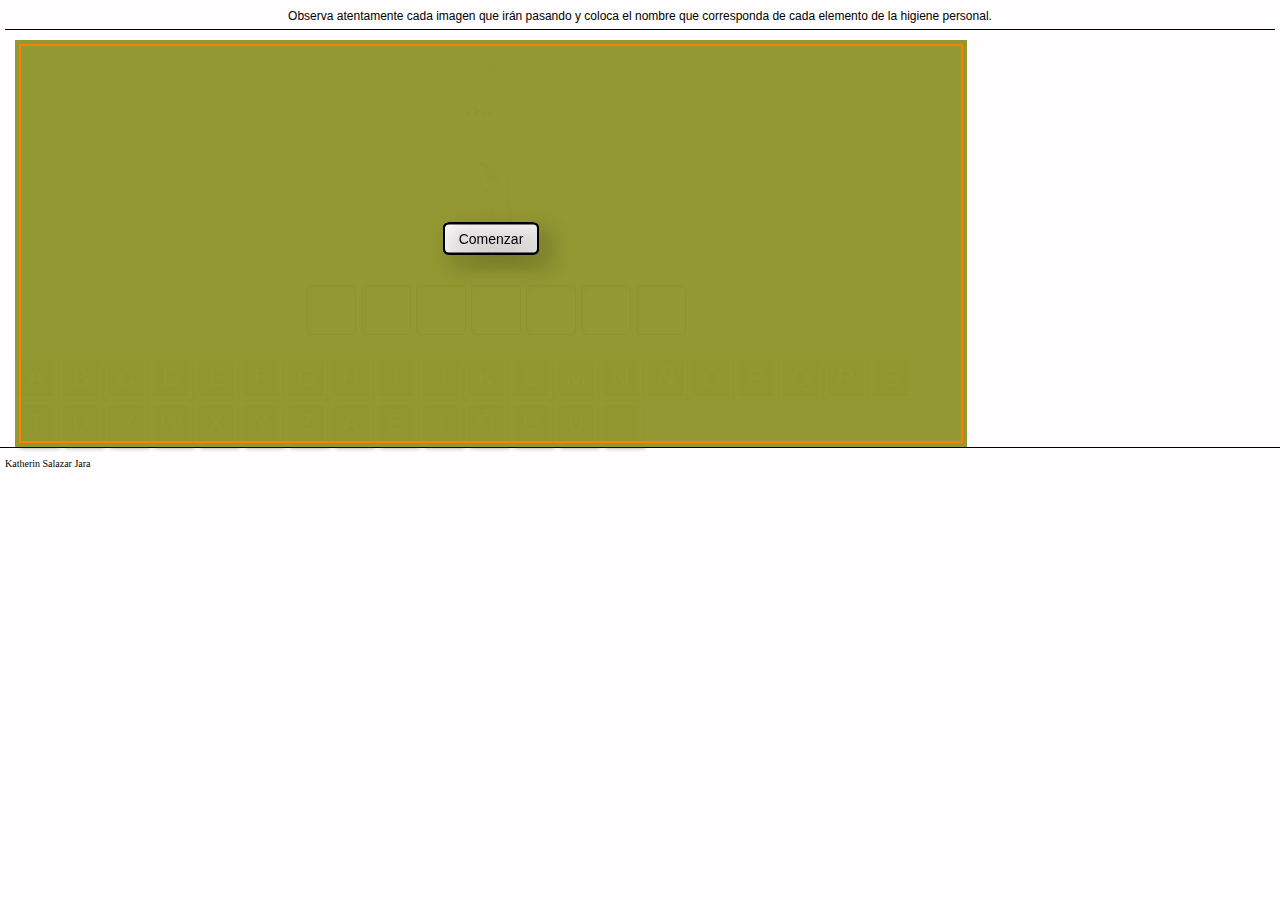
<file: TRABAJO DE KATY/AP/AP.htm>
<!DOCTYPE html>
<!--Created by Ardora - www.webardora.net-->
<!--ArdoraAforcado-->
<!--bajo licencia Attribution-NonCommercial-NoDerivatives 4.0 International (CC BY-NC-ND 4.0)
para otros usos contacte con el autor-->
<html lang="es">
<head><meta charset="utf-8" /><title>ÚTILES DE ASEO PERSONAL </title>
<link type="text/css" href="AP_resources/css/ardoraAfor.css" rel="stylesheet" />
<script language="javascript" type="text/javascript" src="AP_resources/js/jquery.js"></script>
<script language="javascript" type="text/javascript" src="AP_resources/js/jquery-ui.min.js"></script>
<script language="javascript" type="text/javascript" src="AP_resources/js/jquery.ui.touch-punch.min.js"></script>
<script language="javascript" type="text/javascript" src="AP_resources/js/ardoraAforCFG.js"></script>
<script language="javascript" type="text/javascript" src="AP_resources/js/ardoraScorm.js"></script>
<script language="javascript" type="text/javascript" src="AP_resources/js/ardoraAfor.js"></script>
<script language="javascript" type="text/javascript" src="AP_resources/js/ardoraTab.js"></script>
</head>
<body onLoad="loadPage()" onbeforeunload="unloadPage()" onUnload="unloadPage()">
<div id="ardoraMain">
<audio id="audioFelicitacion">
<source src="AP_resources/media/felicitacion.mp3" type="audio/mp3">
</audio>
<audio id="audioTempo">
<source src="AP_resources/media/no-tiempo.mp3" type="audio/mp3">
</audio>
<audio id="audioIntentos">
<source src="AP_resources/media/no-intento.mp3" type="audio/mp3">
</audio>
<audio id="audioErro">
<source src="AP_resources/media/bites-ta-da-winner.mp3" type="audio/mp3">
</audio>
<div id="ardoraEnu"><SPAN style="font-size:12px;color:#000000"> Observa atentamente cada imagen  que irán pasando y coloca el nombre que corresponda de cada elemento de la higiene personal. </SPAN></div>
  <div id="ardoraAct">
  <div id="ardoraQuest"></div><div id="ardoraImage"></div>
<canvas id="ardoraActCanvas" width="2px" height="2px"></canvas>
  </div>
<div id="ardoraTab">
  <canvas id="ardoraTabCanvas" width="70" height="235"></canvas>
</div></div>
<div id="ardoraAlumSCORM"><p></p></div>
<div id="ardoraAutor"><p>Katherin Salazar Jara </p></div>
</body></html>
</file>
<file: TRABAJO DE KATY/AP/AP_resources/css/ardoraAfor.css>
/*Creado con Ardora - www.webardora.net
bajo licencia Attribution-NonCommercial-NoDerivatives 4.0 International (CC BY-NC-ND 4.0)
para otros usos contacte con el autor*/
/*! normalize.css v7.0.0 | MIT License | github.com/necolas/normalize.css */
html {line-height: 1.15;-ms-text-size-adjust: 100%;-webkit-text-size-adjust: 100%;}
body {margin: 0;}
article,aside,footer,header,nav,section {display: block;}
h1 {font-size: 2em;margin: 0.67em 0;}
figcaption,figure,main {display: block;}
figure {margin: 1em 40px;}
hr {box-sizing: content-box;height: 0;overflow: visible;}
pre {font-family: monospace, monospace;font-size: 1em;}
a {background-color: transparent;-webkit-text-decoration-skip: objects;}
abbr[title] {border-bottom: none;text-decoration: underline;text-decoration: underline dotted;}
b,strong {font-weight: inherit;}
b,strong {font-weight: bolder;}
code,kbd,samp {font-family: monospace, monospace;font-size: 1em;}
dfn {font-style: italic;}
mark {background-color: #ff0;color: #000;}
small {font-size: 80%;}
sub,sup {font-size: 75%;line-height: 0;position: relative;vertical-align: baseline;}
sub {bottom: -0.25em;}
sup {top: -0.5em;}
audio,video {display: inline-block;}
audio:not([controls]) {display: none;height: 0;}
img {border-style: none;}
svg:not(:root) {overflow: hidden;}
button,input,optgroup,select,textarea {font-family: sans-serif;font-size: 100%;line-height: 1.15;margin: 0;}
button,input {overflow: visible;}
button,select {text-transform: none;}
button,html [type="button"],[type="reset"],[type="submit"] {-webkit-appearance: button;}
button::-moz-focus-inner,[type="button"]::-moz-focus-inner,[type="reset"]::-moz-focus-inner,[type="submit"]::-moz-focus-inner {border-style: none;padding: 0;}
button:-moz-focusring,[type="button"]:-moz-focusring,[type="reset"]:-moz-focusring,[type="submit"]:-moz-focusring {outline: 1px dotted ButtonText;}
fieldset{padding: 0.35em 0.75em 0.625em;}
legend {box-sizing: border-box;color: inherit;display: table;max-width: 100%;padding: 0;white-space: normal;}
progress {display: inline-block;vertical-align: baseline;}
textarea {overflow: auto;}
[type="checkbox"],[type="radio"] {box-sizing: border-box;padding: 0;}
[type="number"]::-webkit-inner-spin-button,[type="number"]::-webkit-outer-spin-button {height: auto;}
[type="search"]{-webkit-appearance: textfield;outline-offset: -2px;}
[type="search"]::-webkit-search-cancel-button,[type="search"]::-webkit-search-decoration {-webkit-appearance: none;}
::-webkit-file-upload-button {-webkit-appearance: button;font: inherit;}
details,menu {display: block;}
summary {display: list-item;}
canvas {display: inline-block;}
template{display: none;}
[hidden]{display: none;}
/*!END normalize.css v7.0.0*/
.ui-corner-all{ -webkit-border-radius: 4px; border-radius: 4px;}
body{background-color:black;}
#ardoraMain{ font-family:Verdana, Geneva, sans-serif; color: #F0F0F0; padding: 5px; position: relative;}
#ardoraEnu{ font-size: 12px; position: relative; padding: 5px; margin-bottom: 10px;
text-align: center;
border-bottom:thin;border-bottom-style:solid;
}
#ardoraAlumSCORM{visibility: hidden;padding:0px;margin:0px;position: absolute;height: 15px;width: 250px;bottom: 0px;right: 0px;cursor: pointer;border-style: dotted;
border-width: 1px;-webkit-border-radius: 4px;-khtml-border-radius: 4px;border-radius: 4px;
-webkit-box-shadow: 4px 4px 4px rgba(50, 50, 50, 0.5);box-shadow: 4px 4px 4px rgba(50, 50, 50, 0.5);font-size: 10px;
background:rgba(255,128,0,0.5);}
#ardoraAlumSCORM p{padding:0px;margin:0px;padding-left: 2px;}
#ardoraTabCanvas{width: 70px;border-style: solid;border-width: 1px;-webkit-border-radius: 4px;-khtml-border-radius: 4px;border-radius:4px;-webkit-box-shadow: 4px 4px 4px rgba(50, 50, 50, 0.5);box-shadow: 4px 4px 4px rgba(50,50,50,0.5);height:235px;} 
#ardoraActCanvas{z-index: 0; position: absolute; visibility:hidden;top:0; left:0;}
#ardoraAct{position: relative; margin-left: 10px; margin-right:10px; padding:0 0 0 0; float: left;
}
#ardoraTab{width: 70px;height:320px; position: relative; visibility: visible;padding:5px;float:left;}
.bLetter{display: table; font-size:24px;width: 36px;height:36px;border-style:solid;text-align:center;cursor:pointer;
border-radius:4px;position:absolute;background-color:#91962F;color:#FFFDFD;
-webkit-box-shadow: 4px 4px 4px rgba(50, 50, 50, 0.5);box-shadow: 4px 4px 4px rgba(50, 50, 50, 0.5);
}
.bLetter p{padding:0px;margin:4px 0 0 0;}
.letterOk{opacity:0.5;display:table;font-size:24px;width:36px; height:36px;border-style:solid;text-align:center;cursor:not-allowed;
-webkit-border-radius:4px;-khtml-border-radius:4px;border-radius:4px;position:absolute;}
.letterOk p{padding: 0px; margin: 4px 0 0 0;}
.bGame{display: table; font-size:36px;width:48px;height:48px;border-style:solid;text-align:center;cursor:auto;
-webkit-border-radius:4px;-khtml-border-radius:4px;border-radius:4px;position:absolute;
-webkit-box-shadow:inset 4px 4px 4px rgba(50, 50, 50, 0.5);box-shadow:inset 4px 4px 4px rgba(50, 50, 50, 0.5);
border-width:1px;}
.bGame p{padding: 0px; margin: 4px 0 0 0;}
.imaLeft{margin-right:5px; margin-bottom:5px;} .imaRight{margin-left:5px; margin-bottom:5px;}
#ardoraQuest{font-family:Verdana, Geneva, sans-serif;font-size:14px;color:#000000;text-align: justify;padding: 0 5px 0 5px;} #ardoraImage{width: 100%; text-align: center;} #ardoraQuest img{cursor: pointer;}
#ardoraAutor{padding-left:5px; clear:both; font-size: 10px; border-top:thin; border-top-style:solid;}
</file>
